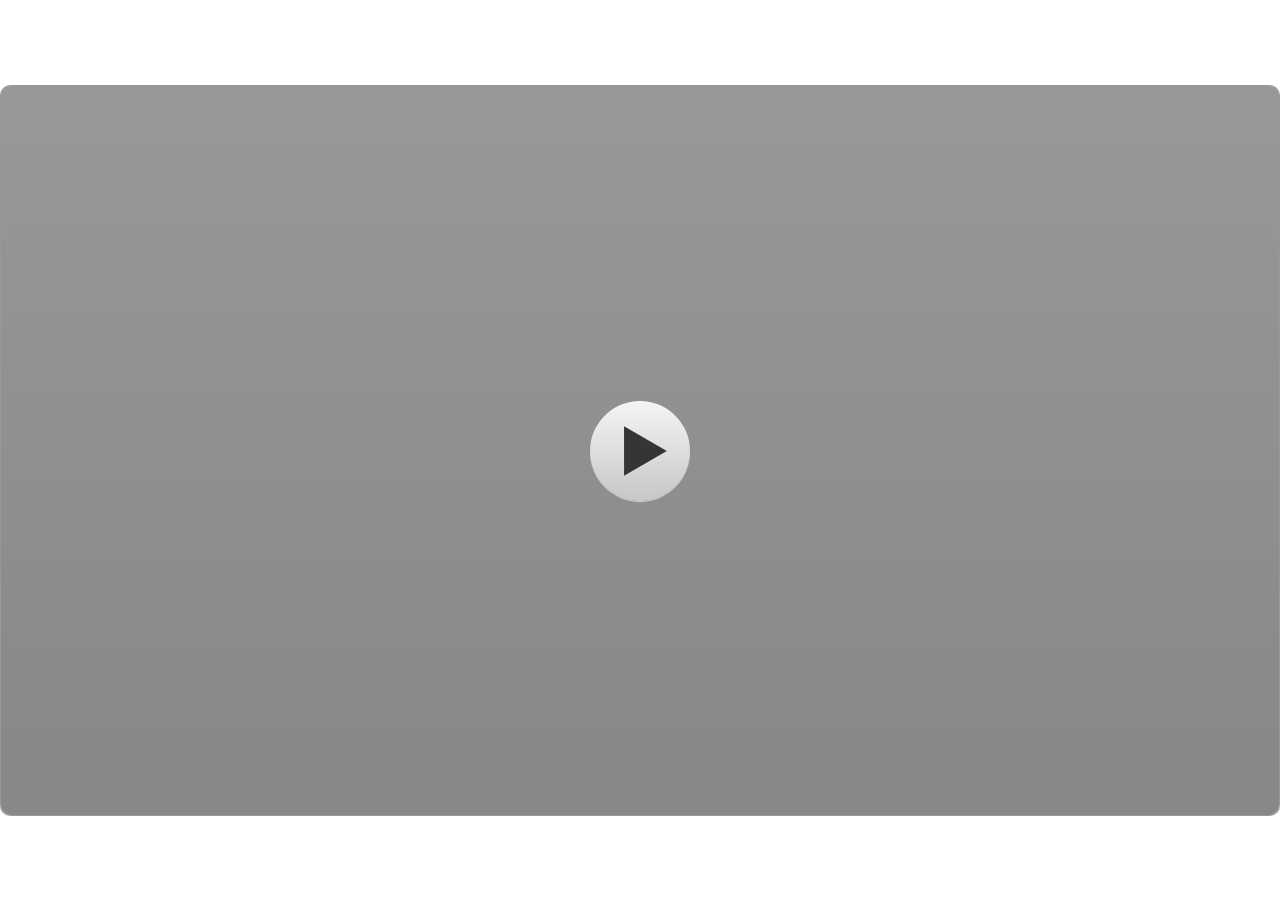
<file: index.html>
﻿<!doctype html>
<html lang="en-US">
<head>
  <meta charset="utf-8">
  <!-- Created using Storyline 3 - http://www.articulate.com  -->
  <!-- version: 3.20.30234.0 -->
  <title>BIOMES</title>
  <meta http-equiv="x-ua-compatible" content="IE=edge"/>
  <meta name="viewport" content="width=device-width,initial-scale=1,user-scalable=no,shrink-to-fit=no,minimal-ui"/>
  <meta name="apple-mobile-web-app-capable" content="yes"/>
  <style>
    html, body { height: 100%; padding: 0; margin: 0 }
    #app { height: 100%; width: 100%; }
  </style>

  <script>
    window.DS = {};
    window.globals = {
      DATA_PATH_BASE: '',
      HAS_FRAME: true,
      HAS_SLIDE: true,

      lmsPresent: false,
      tinCanPresent: false,
      cmi5Present: false,
      aoSupport: false,
      scale: 'show all',
      captureRc: false,
      browserSize: 'optimal',
      bgColor: '#FFFFFF',
      features: '',
      themeName: 'classic',
      preloaderColor: '#FFFFFF',
      suppressAnalytics: false,
      productChannel: 'perpetual',
      publishSource: 'storyline',
      aid: '',
      cid: '29802e38-5e54-48fe-bfcb-6b62d21252d7',
      playerVersion: '3.20.30234.0',
      publishTimestamp: '2026-05-12T14:09:32.3271517Z',
      maxIosVideoElements: 10,
      connectionSettings: { },

      
      parseParams: function(qs) {
        if (window.globals.parsedParams != null) {
          return window.globals.parsedParams;
        }
        qs = (qs || window.location.search.substr(1)).split('+').join(' ');
        var params = {},
            tokens,
            re = /[?&]?([^=]+)=([^&]*)/g;

        while (tokens = re.exec(qs)) {
          params[decodeURIComponent(tokens[1]).trim()] =
            decodeURIComponent(tokens[2]).trim();
        }
        window.globals.parsedParams = params;
        return params;
      }

    };
  </script>
  <script>
    var isIe11 = ('ActiveXObject' in window || window.MSBlobBuilder != null)
      && window.msCrypto != null && !window.ActiveXObject;
    if (isIe11) {
      window.globals.unsupportedBrowser = true;
      document.write(atob('[base64]'));
    }
  </script>
  
  <script>window.THREE = { };</script>
  
</head>
<body style="background: #FFFFFF" class="cs-HTML theme-classic">
  <!-- 360 -->
  <script>!function(){var e,i=/iPhone/i,o=/iPod/i,n=/iPad/i,t=/\biOS-universal(?:.+)Mac\b/i,r=/\bAndroid(?:.+)Mobile\b/i,a=/Android/i,d=/(?:SD4930UR|\bSilk(?:.+)Mobile\b)/i,p=/Silk/i,l=/Windows Phone/i,u=/\bWindows(?:.+)ARM\b/i,b=/BlackBerry/i,s=/BB10/i,c=/Opera Mini/i,f=/\b(CriOS|Chrome)(?:.+)Mobile/i,h=/Mobile(?:.+)Firefox\b/i,v=function(e){return void 0!==e&&"MacIntel"===e.platform&&"number"==typeof e.maxTouchPoints&&e.maxTouchPoints>1&&"undefined"==typeof MSStream};e=function(e){var m={userAgent:"",platform:"",maxTouchPoints:0};e||"undefined"==typeof navigator?"string"==typeof e?m.userAgent=e:e&&e.userAgent&&(m={userAgent:e.userAgent,platform:e.platform,maxTouchPoints:e.maxTouchPoints||0}):m={userAgent:navigator.userAgent,platform:navigator.platform,maxTouchPoints:navigator.maxTouchPoints||0};var g=m.userAgent,y=g.split("[FBAN");void 0!==y[1]&&(g=y[0]),void 0!==(y=g.split("Twitter"))[1]&&(g=y[0]);var A=function(e){return function(i){return i.test(e)}}(g),w={apple:{phone:A(i)&&!A(l),ipod:A(o),tablet:!A(i)&&(A(n)||v(m))&&!A(l),universal:A(t),device:(A(i)||A(o)||A(n)||A(t)||v(m))&&!A(l)},amazon:{phone:A(d),tablet:!A(d)&&A(p),device:A(d)||A(p)},android:{phone:!A(l)&&A(d)||!A(l)&&A(r),tablet:!A(l)&&!A(d)&&!A(r)&&(A(p)||A(a)),device:!A(l)&&(A(d)||A(p)||A(r)||A(a))||A(/\bokhttp\b/i)},windows:{phone:A(l),tablet:A(u),device:A(l)||A(u)},other:{blackberry:A(b),blackberry10:A(s),opera:A(c),firefox:A(h),chrome:A(f),device:A(b)||A(s)||A(c)||A(h)||A(f)},any:!1,phone:!1,tablet:!1};return w.any=w.apple.device||w.android.device||w.windows.device||w.other.device,w.phone=w.apple.phone||w.android.phone||w.windows.phone,w.tablet=w.apple.tablet||w.android.tablet||w.windows.tablet,w}(),"object"==typeof exports&&"undefined"!=typeof module?module.exports=e:"function"==typeof define&&define.amd?define((function(){return e})):this.isMobile=e}();
    window.isMobile.apple.tablet = window.isMobile.apple.tablet ||
      (navigator.platform === 'MacIntel' && navigator.maxTouchPoints > 1);
    window.isMobile.apple.device = window.isMobile.apple.device || window.isMobile.apple.tablet;
    window.isMobile.tablet = window.isMobile.tablet || window.isMobile.apple.tablet;
    window.isMobile.any = window.isMobile.any || window.isMobile.apple.tablet;
  </script>

  <div id="focus-sink" tabindex="-1"></div>

  <div id="preso"></div>
  <script>
    (function() {

      var classTypes = [ 'desktop', 'mobile', 'phone', 'tablet' ];

      var addDeviceClasses = function(prefix, testObj) {
        var curr, i;
        for (i = 0; i < classTypes.length; i++) {
          curr = classTypes[i];
          if (testObj[curr]) {
            document.body.classList.add(prefix + curr);
          }
        }
      };

      var params = window.globals.parseParams(),
          isDevicePreview = params.devicepreview === '1',
          isPhoneOverride = params.deviceType === 'phone' || (isDevicePreview && params.phone == '1'),
          isTabletOverride = (params.deviceType === 'tablet' || isDevicePreview) && !isPhoneOverride,
          isMobileOverride = isPhoneOverride || isTabletOverride;

      var deviceView = {
        desktop: !window.isMobile.any && !isMobileOverride,
        mobile: window.isMobile.any || isMobileOverride,
        phone: isPhoneOverride || (window.isMobile.phone && !isTabletOverride),
        tablet: isTabletOverride || window.isMobile.tablet
      };

      window.globals.deviceView = deviceView;
      window.isMobile.desktop = !window.isMobile.any;
      window.isMobile.mobile = window.isMobile.any;

      addDeviceClasses('view-', deviceView);

    })();
  </script>
  
  <script src='story_content/user.js' type=text/javascript></script>
  <div class="slide-loader"></div>

  <script>
    if (window.globals.deviceView.isMobile) { var doc = document, loader = doc.body.querySelector('.slide-loader'); [ 1, 2, 3 ].forEach(function(n) { var d = doc.createElement('div'); d.style.backgroundColor = window.globals.preloaderColor; d.classList.add('mobile-loader-dot'); d.classList.add('dot' + n); loader.appendChild(d); }); }
  </script>

  <div class="mobile-load-title-overlay" style="display: none">
    <div class="mobile-load-title">BIOMES</div>
  </div>

  <div class="mobile-chrome-warning"></div>

  
<style>
  .warn-connection-dialog {
    display: none;
    background: transparent;
    pointer-events: none;
    position: fixed;
    left: 0;
    top: 0;
    width: 100%;
    height: 100%;
    z-index: 999;
  }

  .warn-connection-content {
    border-radius: 4px;
    background: white;
    border: 1px solid #E7E7E7;
    color: #333333;
    box-shadow: 0 2px 4px rgba(0, 0, 0, 0.25);
    transition: all 150ms ease-out;
    position: absolute;
    white-space: nowrap;
  }

  .view-phone.is-landscape .warn-connection-content {
    left: 23px;
    bottom: 23px;
  }

  .view-tablet.is-landscape .warn-connection-content {
    left: 50%;
    top: 20px;
    transform: translateX(-50%);
  }

  .is-portrait .warn-connection-content {
    transform: translate(-50%, calc(-100% - 15px));
  }

  .warn-connection-content p {
    display: inline-block;
    margin: 0 8px 0 0;
    line-height: 33px;
    font-size: 11px;
  }

  .warn-connection-content svg {
    position: relative;
    vertical-align: middle;
    margin: 0 2px 2px 8px;
  }

  .view-desktop .warn-connection-content {
    left: 1.5em;
    bottom: 1.5em;
  }

  .view-desktop .warn-connection-content p {
    font-size: 1.1em;
  }

  .is-offline .warn-connection-dialog {
    display: block;
  }

  .is-offline .cs-panel * {
    pointer-events: none !important;
  }

  .is-offline .cs-panel {
    pointer-events: all !important;
  }

  .is-offline #nav-controls * {
    pointer-events: none !important;
  }

  .is-offline #nav-controls {
    pointer-events: all !important;
  }
</style>

<div class="warn-connection-dialog">
  <div class="warn-connection-content">
    <svg width="17" height="15" viewBox="0 0 17 15" xmlns="http://www.w3.org/2000/svg">
      <path fill="#8F0000" stroke="white" d="M16.07,12.98 L15.88,12.23 L9.51,1.21 C8.97,0.26,7.6,0.26,7.06,1.21 L0.69,12.23 C0.15,13.16,0.81,14.36,1.91,14.36 H14.65 C15.47,14.36,16.05,13.7,16.07,12.98 Z"/>
      <path fill="white" stroke="white" d="M8.58,5.5 C8.35,5.28,8.5,5.35,8.21,5.32 C8.09,5.35,7.97,5.49,7.96,5.67 C7.97,5.79,7.98,5.92,7.98,6.04 L7.98,6.04 C7.99,6.17,8,6.31,8.01,6.43 L8.01,6.44 C8.03,6.92,8.06,7.41,8.09,7.9 L8.09,7.9 C8.12,8.39,8.14,8.88,8.17,9.37 C8.17,9.39,8.18,9.42,8.2,9.44 C8.23,9.46,8.25,9.47,8.28,9.47 C8.31,9.47,8.34,9.46,8.35,9.44 C8.37,9.43,8.38,9.4,8.39,9.35 L8.39,9.34 C8.39,9.24,8.4,9.15,8.4,9.05 L8.4,9.05 C8.41,8.96,8.41,8.86,8.42,8.75 C8.43,8.44,8.45,8.12,8.47,7.81 L8.47,7.81 C8.49,7.49,8.51,7.18,8.53,6.87 C8.55,6.46,8.56,6.05,8.59,5.64 L8.6,5.62 C8.6,5.57,8.59,5.53,8.58,5.5 L8.21,5.32 Z"/>
      <circle fill="white" stroke="white" cx="8.3" cy="11.35" r="0.3"/>
    </svg>
    <p>You are offline. Trying to reconnect...</p>
  </div>
</div>

<script>
  (function() {
    window.DS.connection = {
      warningShown: false,
      assets: {},
      loadingAssetGroup: false,
      retryDelay: 500
    };

    // @TODO this is POC code and can be cleaned up a bit more if we move forward
    // with the feature



    // The `window.globals.features` variable must be set in `webpack.dev.config` when testing locally - it is not enough
    // to have it in the data - but it must be set there as well.
    var useConnectionMessages = window.AbortController != null &&
      window.location.protocol != 'file:' &&
      window.globals.features.indexOf('ConnectionMessages') != -1;

    window.DS.connection.useConnectionMessages = useConnectionMessages

    var assetCount = 0;
    var checkLoadedId;
    var connectionSettings = window.globals.connectionSettings;

    if (useConnectionMessages && connectionSettings != null) {
      var contentEl = document.querySelector('.warn-connection-content');
      var messageEl = contentEl.querySelector('p')

      if (connectionSettings.useDarkTheme) {
        contentEl.style.borderColor = '#BABBBA';
        contentEl.style.backgroundColor = '#282828';
        contentEl.style.color = '#FFFFFF';
      }

      if (connectionSettings.message != null) {
        messageEl.textContent = window.decodeURIComponent(connectionSettings.message);
      }
    }

    function checkAssetsReady() {
      for (var i in DS.connection.assets) {
        if (!DS.connection.assets[i].success) {
          return false;
        }
      }
      return true;
    }

    function stopAssetGroup() {
      if (!useConnectionMessages) { return; }

      assetCount = 0;

      DS.connection.oldAssetGroup = DS.connection.assets;
      DS.connection.assets = {};
      DS.connection.loadingAssetGroup = false;
      clearInterval(checkLoadedId);
    }

    function startAssetGroup() {
      if (!useConnectionMessages) { return; }
      var ticks = 0;
      clearInterval(checkLoadedId);
      checkLoadedId = setInterval(function() {
        var loaded = 0;
        if (assetCount === 0 && loaded === 0) {
          clearInterval(checkLoadedId);
          return;
        }

        for (var i in DS.connection.assets) {
          if (DS.connection.assets[i].success) {
            loaded++;
          }
        }

        if (assetCount === loaded && checkAssetsReady()) {
          for (var i in DS.connection.assets) {
            if (DS.connection.assets[i].action) {
              DS.connection.assets[i].action();
            }
          }
          hideWarning();
          stopAssetGroup();
        }
      }, 100)
    }

    function requiredAsset(url, action, retry, type) {
      if (!useConnectionMessages) { return; }
      if (DS.connection.assets[url]) { return; }

      DS.connection.assets[url] = {
        success: false, action: action, retry: retry, type: type
      };
      assetCount = Object.keys(DS.connection.assets).length;
      if (!DS.connection.loadingAssetGroup) {
        startAssetGroup();
      }
      DS.connection.loadingAssetGroup = true;
    }

    function assetLoaded(url) {
      if (!useConnectionMessages) { return; }
      if (DS.connection.assets[url]) {
        DS.connection.assets[url].success = true;
      }
    }

    function assetFailed(url) {
      if (!useConnectionMessages) { return; }
      if (!DS.connection.assets[url]) {
        if (/\.js$/.test(url)) {
          setTimeout(function() {
            if (DS.connection.lastSlideLoaded != null) {
              DS.connection.lastSlideLoaded();
            }
          }, DS.connection.retryDelay);
        }
        return;
      }
      if (!DS.connection.warningShown) { showWarning(); }
      if (DS.connection.assets[url].retry) {
        setTimeout(function() {
          if (!DS.connection.assets[url].success) {
            DS.connection.assets[url].retry()
          }
        }, DS.connection.retryDelay);
      }
    }

    function hideWarning() {
      document.body.classList.remove('is-offline');
      DS.connection.warningShown = false;
    }
    DS.connection.hideWarning = hideWarning

    function showWarning(btn) {
      document.body.classList.add('is-offline')
      DS.connection.warningShown = true;
      updateWarningPosition();
    }

    function updateWarningPosition() {
      if (!DS.connection.warningShown) {
        return;
      }

      var isPortrait = document.body.classList.contains('is-portrait');
      var warningEl = document.querySelector('.warn-connection-content');

      if (isPortrait) {
        var slide = document.querySelector('.primary-slide');
        var slideRect = slide.getBoundingClientRect();

        warningEl.style.top = `${slideRect.top}px`
        warningEl.style.left = `${slideRect.left + slideRect.width / 2}px`
      } else {
        warningEl.style.top = null;
        warningEl.style.left = null;
      }

      window.requestAnimationFrame(updateWarningPosition);
    }

    // these will all be noops if the feature flag isn't set in
    // the data and `window.globals.features`
    DS.connection.requiredAsset = requiredAsset;
    DS.connection.assetLoaded = assetLoaded;
    DS.connection.assetFailed = assetFailed;
    DS.connection.stopAssetGroup = stopAssetGroup;
    DS.connection.startAssetGroup = startAssetGroup;
  })();
</script>


  <script>
    
    if (window.autoSpider && window.vInterfaceObject) {
      document.querySelector('.mobile-load-title-overlay').style.display = 'none';
    }
  </script>

  

  <link rel="stylesheet" href="html5/data/css/output.min.css" data-noprefix/>
</body>
<script src="html5/lib/scripts/bootstrapper.min.js"></script>
</html>
</file>
